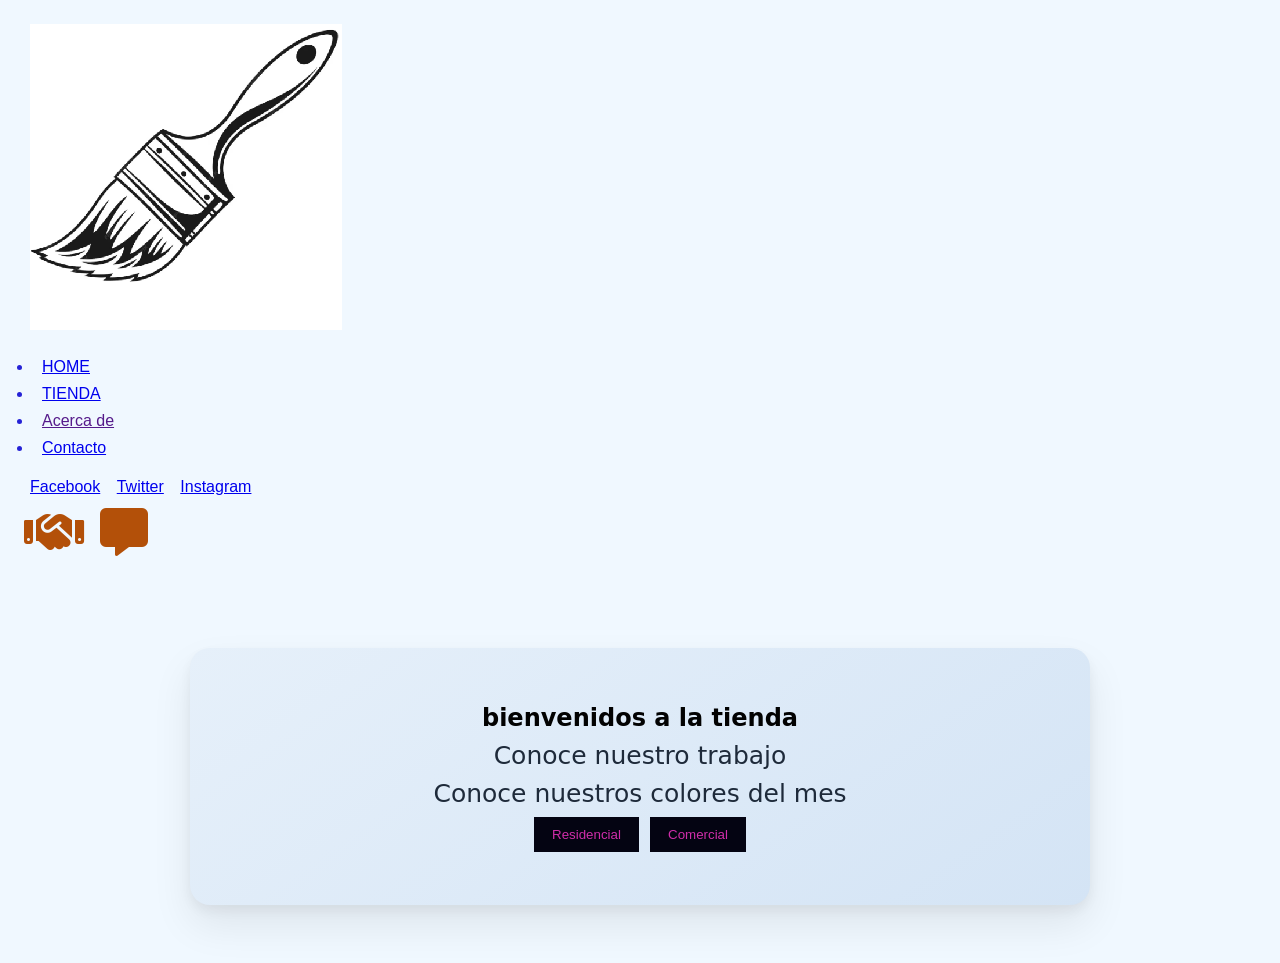
<file: HTML/index.html>
<!DOCTYPE html>
<html lang="en">
<head>
    <meta charset="UTF-8">
    <meta name="viewport" content="width=device-width, initial-scale=1.0">
    <link rel="icon" type="image/x-icon" href="img/Logo2.ico">
    <link rel="stylesheet" href="style.css">


   
    
    <title>Talento tech Ecommerce</title>

<!-- google fonts -->
    <link rel="preconnect" href="https://fonts.googleapis.com">
    <link rel="preconnect" href="https://fonts.gstatic.com" crossorigin>
    <link href="https://fonts.googleapis.com/css2?family=PT+Serif:ital,wght@0,400;0,700;1,400;1,700&display=swap" rel="stylesheet">
    

<!--aca esta el icono pequeño de mensaje y manos -->    
<!-- Font Awesome -->
    <link rel="stylesheet" href="https://cdnjs.cloudflare.com/ajax/libs/font-awesome/6.5.0/css/all.min.css">
    
</head>
<body> 
    <header>
    

        <a href="#">
            <img src="img/Logo1.png" alt="logo principal">
        </a>

        <div>
            <ul>
                <li> <a href="#">HOME</a> </li>
                <li> <a href="pages/tienda.html">TIENDA</a> </li>
                <li><a href="">Acerca de</a></li>
                <li><a href="contacto/contacto.html">Contacto</a></li>


            </ul>
        </div>
        <div>
            <a href="http://www.facebook.com" target="_blank">Facebook</a>
            <a href="http://www.twitter.com" target="_blank">Twitter</a>
            <a href="http://www.instagram.com" target="_blank">Instagram</a>
        </div>
        <!-- icono de manos y mensaje -->

        <i class="fa-solid fa-handshake icono"></i>
        <i class="fa-sharp-duotone fa-solid fa-message icono"></i>

     
    </header> 

    <main>
        <section class="introduccion">
            <h2> bienvenidos a la tienda </h2>
            <P>Conoce nuestro trabajo </P>
            <p>Conoce nuestros colores del mes</p>
            <button id="btn">Residencial</button>
            <button id="btn">Comercial</button>
        </section>

       
        

    </main>


    
</body>



</html>
</file>
<file: HTML/style.css>
/* selector universal*/

*{margin: 3px;
padding: 3px;
box-sizing:border-box;
}

/* selector de clase*/

.introduccion{
    background: linear-gradient(145deg, #e6f0fa, #d4e4f5);
    padding: 50px 40px;
    text-align: center;
    margin: 40px auto;
    border: none;
    border-radius: 20px;
    max-width: 900px;
    box-shadow: 0 20px 40px rgba(0, 0, 0, 0.08), 0 6px 12px rgba(0, 0, 0, 0.05);
    font-family: 'Segoe UI', Roboto, system-ui, sans-serif;
    color: #1e2a3a;
    transition: all 0.2s ease;
}
/* selector de id */

#btn{
    background-color: rgb(4, 4, 18);
    color: #d02daa;
    padding: 10px 18px ;
    border: none;

 }

/* selector de etiqueta  FUENTE DE LAS LETRAS puedo usar google fonts */
body{
    font-family: PT Serif Static, Helvetica, sans-serif;
    background-color: aliceblue;
    color: rgb(37, 34, 214);
}
h2{
    color: rgb(2, 2, 2);
	} 
p {
font-size: 25px;
}

/* ------------------------------------------- */

.introduccion {
    background-color: lightblue;
    text-align: center;
    padding: 50px 20px;
}

.introduccion {
    background-color: rgb(17, 249, 129);
    text-align: center;
    padding: 50px 20px;
}


/* ------------------------------------------- */
/* Clase 5*/

.recursos {
    width: 90%;
    /* ocupa el 90% del ancho disponible */
    max-width: 1100px;
    /* limita el ancho máximo a 1100px */
    min-width: 800px;
    /* limita el ancho mínimo a 800px */
    margin: 20px auto;
    /* centra el contenedor horizontalmente */
    padding: 2rem;
    background-image: linear-gradient(rgba(1, 5, 7, 0.85), rgba(255, 255, 255, 0.95));
    border: 3px solid #051c32;
}

.texto-recursos {
    text-align: center;
    font-size: 1.1rem;
    margin-bottom: 2rem;
}

.tarjetas {
    text-align: center;
}

.tarjeta {
    display: inline-block;
    vertical-align: top;
    width: 30%;
    /* cada tarjeta ocupa el 30% del contenedor */
    min-width: 250px;
    height: 260px;
    margin: 1%;
    padding: 1.5rem;
    background-color: rgb(229, 74, 74);
    border: 2px solid #db3e3e;
}

/* selector de espacio*/
.tarjeta h3 {
    font-size: 1.4rem;
    /* el título crece según la medida raíz */
    margin-bottom: 1rem;
    color: #1f3c88;
}

.tarjeta p {
    font-size: 1rem;
    /* el texto crece según la medida raíz */
    line-height: 1.5em;
    /* la altura de línea es 1.5 veces el tamaño de fuente */
}

/* selector de hijo directo -> .tarjeta > span 
 no funcionaría porque el span está dentro del p, no directamente dentro de .tarjeta*/
.tarjeta span {
    font-weight: bold;
    color: #c0392b;
}

.icono {
    font-size: 3rem;
    margin-bottom: 2.5rem;
    color: #b35009;
}

/* Tarjeta 1: medidas absolutas */
.tarjeta-uno {
    background-color: #eaf7ff;
}

/* Tarjeta 2: medidas relativas */
.tarjeta-dos {
    background-color: rgb(232, 245, 233);
    font-size: 1rem;
}

.tarjeta-dos p {
    font-size: 1.1em;
}

/* Tarjeta 3: overflow */
.tarjeta-tres {
    background-color: rgba(255, 235, 205, 0.9);
}

.texto-largo {
    height: 100px;
    padding-right: 10px;
    overflow: auto;
    /* scroll , visible ,hidden,auto importante   */
}

/* Ejemplo de unidades flexibles */
.recursos h2 {
    font-size: 4vw;
}

@media (max-width: 768px) {
    .recursos h2 {
        font-size: 2rem;
    }

    .tarjeta {
        display: block;
        width: 90%;
        margin: 15px auto;
        height: auto;
    }
}
</file>
